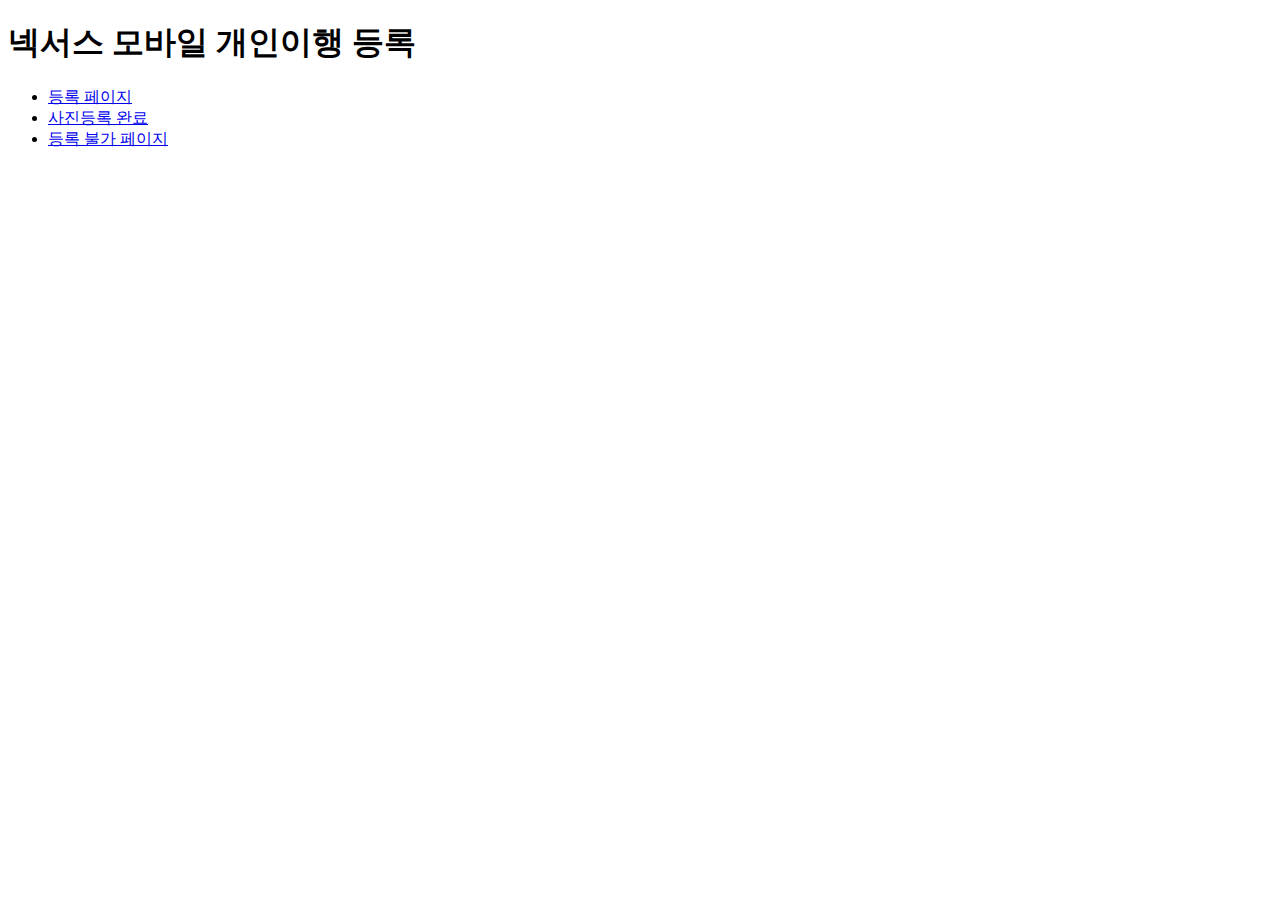
<file: index.html>
<!DOCTYPE html>
<html lang="en">
<head>
    <meta charset="UTF-8">
    <meta http-equiv="X-UA-Compatible" content="IE=edge">
    <meta name="viewport" content="width=device-width, initial-scale=1.0">
    <title>Document</title>
</head>
<body>
    <h1>넥서스 모바일 개인이행 등록</h1>

    
    <ul>
        <li><a href="./photo1.html">등록 페이지</a></li>
        <li><a href="./photo2.html">사진등록 완료</a></li>
        <li><a href="./photo3.html">등록 불가 페이지</a></li>
    </ul>
</body>
</html>
</file>
